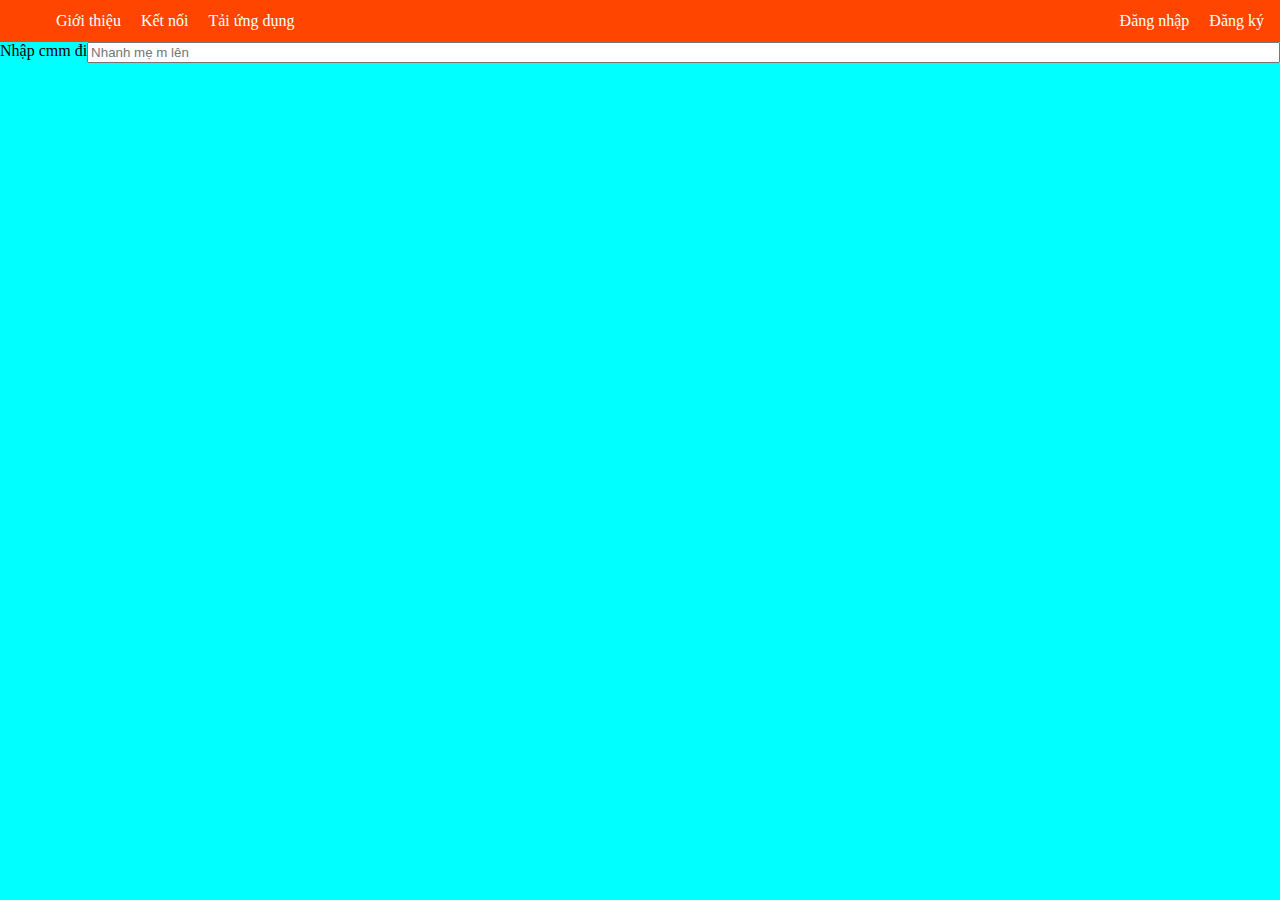
<file: flexbox.html>
<!DOCTYPE html>
<html>
  <head>
    <title>Flexbox</title>
    <meta charset="utf-8"> 
    <link rel="stylesheet" href="main.css">
  </head>
  <body>
    <div class="nav">
        <ul class="nav-list">
            <li class="nav-item"> Giới thiệu</li>
            <li class="nav-item"> Kết nối </li>
            <li class="nav-item"> Tải ứng dụng </li>
        </ul>
        <ul class="nav-list">
            <li class="nav-item"> Đăng nhập</li>
            <li class="nav-item"> Đăng ký</li>
        </ul>
    </div>

    <div class="form-input">
      <label>Nhập cmm đi</label>
      <input type="text"; class="input" placeholder="Nhanh mẹ m lên">
    </div>
  </body>
</html>
</file>
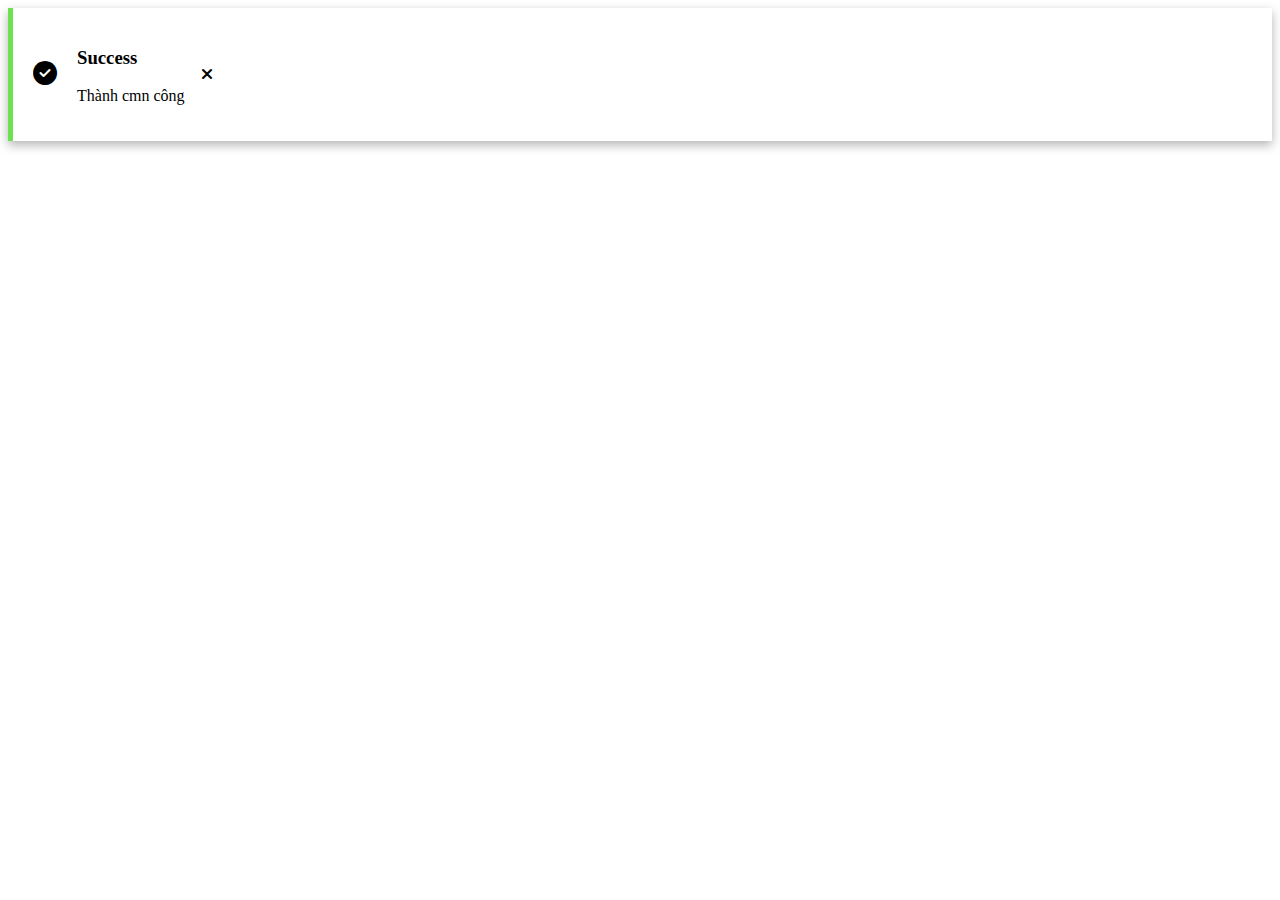
<file: toast.html>
<!DOCTYPE html>
<html>
  <head>
    <title>Toast Example</title>
    <link rel="stylesheet" href="toast.css" />
    <link rel="stylesheet" href="https://cdnjs.cloudflare.com/ajax/libs/font-awesome/6.7.2/css/all.min.css" integrity="sha512-Evv84Mr4kqVGRNSgIGL/F/aIDqQb7xQ2vcrdIwxfjThSH8CSR7PBEakCr51Ck+w+/U6swU2Im1vVX0SVk9ABhg==" crossorigin="anonymous" referrerpolicy="no-referrer" /> 
  </head>
  <body>
    <div>
        <div class="toast">
            <div class="icon">
                <i class="fa-solid fa-circle-check"></i>
            </div>
            <div class="content">
                <h3 class="title">Success</h3>
                <p class="message">Thành cmn công</p>
            </div>
            <div class="close">
                <i class="fa-solid fa-xmark"></i>
            </div>
        </div>
    </div>
  </body>
</html>
</file>
<file: main.css>
body {
  background-color: aqua;
  margin: 0;
}

.nav-item {
  /* background-color: blue; */
  margin: 0 8px;
  color: #fff;
  display: inline-block;
  margin: 0 8px;
}

.nav-list {
  margin: auto 8px;
  list-style: none;
}

.nav {
  display: flex;
  background-color: orangered;
  min-height: 42px;
  justify-content: space-between;
}

.form-input{
  display: flex;
  justify-content: space-between;
  /* min-height: 42px; */
}
.input{
  flex: 1;
}
</file>
<file: toast.css>
.icon{
        padding: 20px;
        font-size: 24px;
        box-sizing: border-box;
    }

    .close{
        padding: 0 16px;
    }

    .toast{
        display: flex;
        padding: 20px 0px;
        align-items: center;
        /* justify-content: space-between; */
        border-left: 5px solid #6ce250;
        box-shadow: 0px 4px 10px rgba(0, 0, 0, 0.3);
        background-color: white;
    }
</file>
